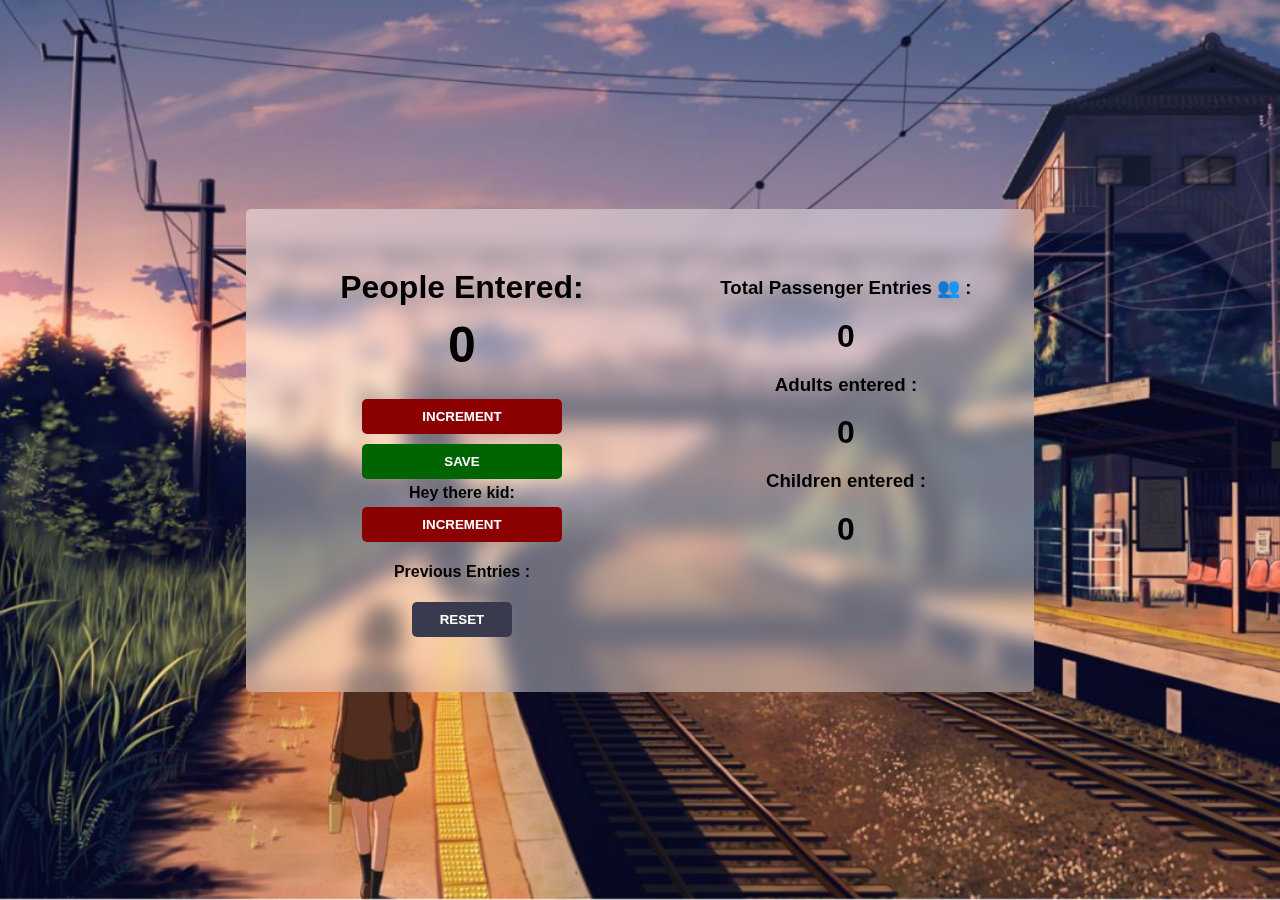
<file: index.html>
<!DOCTYPE html>
<html lang="en">
  <head>
    <meta name="viewport" content="width=device-width, initial-scale=1">
    <link rel="stylesheet" href="index.css" />
    <link rel="icon" type="image/x-icon" href="train.ico" />
    <title>PASSENGER COUNTER APP</title>
  </head>
  <body>
    <div class="passenger-detail">
      <div class="passenger-detail-container">
        <div id="count-operations">
          <h1><strong>People Entered:</strong></h1>
          <h2 id="count-el">0</h2>
          <button id="increment-btn" onclick="increment(), adultincrement()">
            INCREMENT
          </button>

          <button id="save-btn" onclick="save()">SAVE</button>

          Hey there kid:
          <button id="increment-btn" onclick="childincrement(), increment()">
            INCREMENT
          </button>

          <p id="save-el">Previous Entries :</p>

          <Button id="reset-btn" onclick="reset()">RESET</button>
        </div>

        <div id="passenger-data">
          <h3>Total Passenger Entries 👥 :</h3>
          <p class="total" id="total-el">0</p>
          <h3>Adults entered :</h3>
          <p class="total" id="adult-el">0</p>
          <h3>Children entered :</h3>
          <p class="total" id="child-el">0</p>
        </div>
      </div>
    </div>
    <script src="index.js"></script>
  </body>
</html>
</file>
<file: index.css>
body {
  /*background-image: url("https://c1.wallpaperflare.com/preview/93/533/221/train-passenger-train-sbb-db.jpg");*/
  /* background-image: url("https://wallpapercave.com/wp/wp4491116.jpg"); */
  background-image: url("images/background.png");
  margin: 0;
  border: 0;
  box-sizing: border-box;
  background-repeat: no-repeat;
  background-size: cover;
  font-family: "Open Sans", "Helvetica Neue", sans-serif;
  font-weight: bold;
  text-align: center;
  overflow: auto;
  height: 100vh;
  display: flex;
  justify-content: center;
  align-items: center;
}

.passenger-detail {
  /* display: flex; */
  /* top: 10vh; */
  /* height: 80vh; */
  /* flex-direction: row; */
  /* justify-content: space-around; */
  /* align-items: center; */
  backdrop-filter: blur(10px);
  width: 50%;
  margin: auto;
  padding: 10px;
  background: rgb(255, 255, 255, 0.4);
  /* position: relative; */
  border-right: 25%;
  text-align: center;
  border-radius: 5px;
}

.passenger-detail-container {
  display: flex;
  align-items: flex-start;
  justify-content: space-around;
}

#count-operations {
  /* position: absolute; */
  display: flex;
  flex-direction: column;
  align-items: center;
  /* left: 7.5%; */
  /* top: 20%; */
  width: 40%;
  padding: 40px;
}

#passenger-data {
  /* position: absolute; */
  display: felx;
  flex-direction: column;
  align-items: center;
  padding: 40px;
  /* width: 40%; */
  /* right: 7.5%; */
  /* top: 20%; */
}

h1 {
  margin-top: 10px;
  margin-bottom: 10px;
}

h2 {
  font-size: 50px;
  margin-top: 0;
  margin-bottom: 20px;
}

button {
  border: none;
  padding-top: 10px;
  padding-bottom: 10px;
  color: white;
  font-weight: bold;
  width: 200px;
  margin-bottom: 5px;
  margin: 5px;
  border-radius: 5px;
}

/* added hover effect */

button:hover {
  cursor: pointer;
  transform: scale(1.1);
  transition: 0.5s ease-in;
}

#increment-btn {
  background: darkred;
}

#save-btn {
  background: darkgreen;
}

#reset-btn {
  background: rgb(58, 58, 79);
  width: 100px;
}


.total {
  font-size: 2rem;
  padding: 0px;
  margin: 0px;
}

@media only screen and (max-width: 1280px) {
  body {
    background-image: url(images/background_13.png);
  }
  .passenger-detail {
    width: 60%;
    padding: 40px 10px;
  }

  #count-operations {
    padding: 10px;
  }
  #passenger-data {
    padding: 10px;
  }
}

@media only screen and (max-width: 790px) {
  .passenger-detail {
    width: 85%;
    /* height: 30vh; */
  }
}

@media only screen and (max-width: 500px) {
  button {
    width: 150px;
  }
}

@media only screen and (max-width: 315px) {
  .passenger-detail-container {
    flex-direction: column;
  }
  .passenger-detail {
    padding: 0;
  } 
  #count-operations {
    margin-left:10%;
    width: 70%;
  }
  
}
</file>
